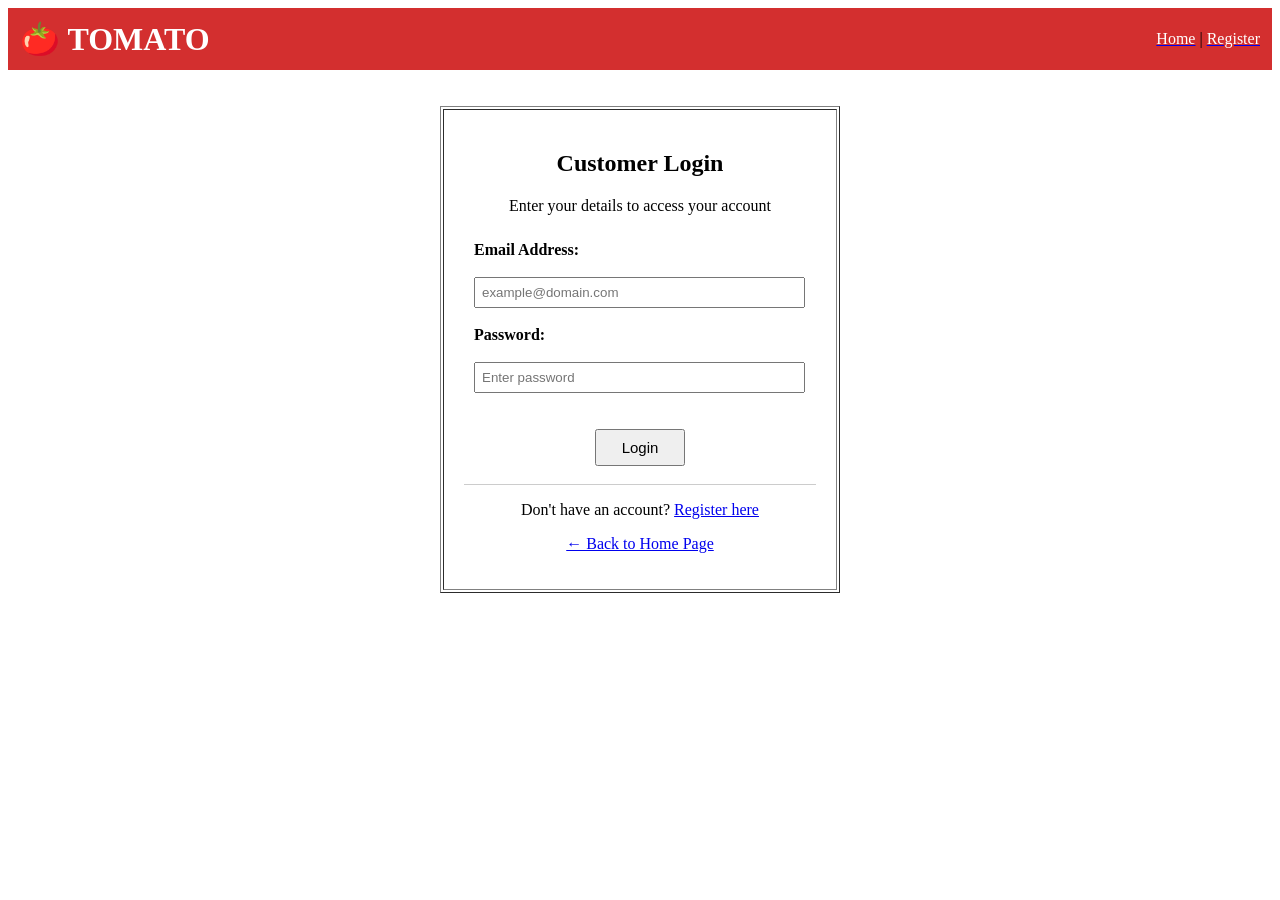
<file: login.html>
<!DOCTYPE html>
<html lang="en">
<head>
    <meta charset="UTF-8">
    <title>TOMATO - Login</title>
</head>
<body>

    <!-- Header Section -->
    <header>
        <table width="100%" cellpadding="10" bgcolor="#D32F2F">
            <tr>
                <td align="left">
                    <font color="white" size="6"><b>🍅 TOMATO</b></font>
                </td>
                <td align="right">
                    <a href="index.html"><font color="white">Home</font></a> | 
                    <a href="register.html"><font color="white">Register</font></a>
                </td>
            </tr>
        </table>
    </header>

    <br><br>

    <!-- Login Form Area -->
    <main>
        <table align="center" border="1" cellpadding="20" width="400">
            <tr>
                <td align="center">
                    <h2>Customer Login</h2>
                    <p>Enter your details to access your account</p>
                    
                    <!-- Redirects directly to catalogue.html on form submission -->
                    <form action="catalogue.html" method="get">
                        <table width="100%" cellpadding="8">
                            <tr>
                                <td align="left"><label for="email"><b>Email Address:</b></label></td>
                            </tr>
                            <tr>
                                <td><input type="email" id="email" name="email" required placeholder="example@domain.com" style="width: 95%; padding: 6px;"></td>
                            </tr>
                            <tr>
                                <td align="left"><label for="password"><b>Password:</b></label></td>
                            </tr>
                            <tr>
                                <td><input type="password" id="password" name="password" required placeholder="Enter password" style="width: 95%; padding: 6px;"></td>
                            </tr>
                            <tr>
                                <td align="center">
                                    <br>
                                    <button type="submit" style="padding: 8px 25px; font-size: 15px; cursor: pointer;">Login</button>
                                </td>
                            </tr>
                        </table>
                    </form>

                    <hr size="1" color="#CCCCCC">
                    <p>Don't have an account? <a href="register.html">Register here</a></p>
                    <p><a href="index.html">← Back to Home Page</a></p>
                </td>
            </tr>
        </table>
    </main>

</body>
</html>
</file>
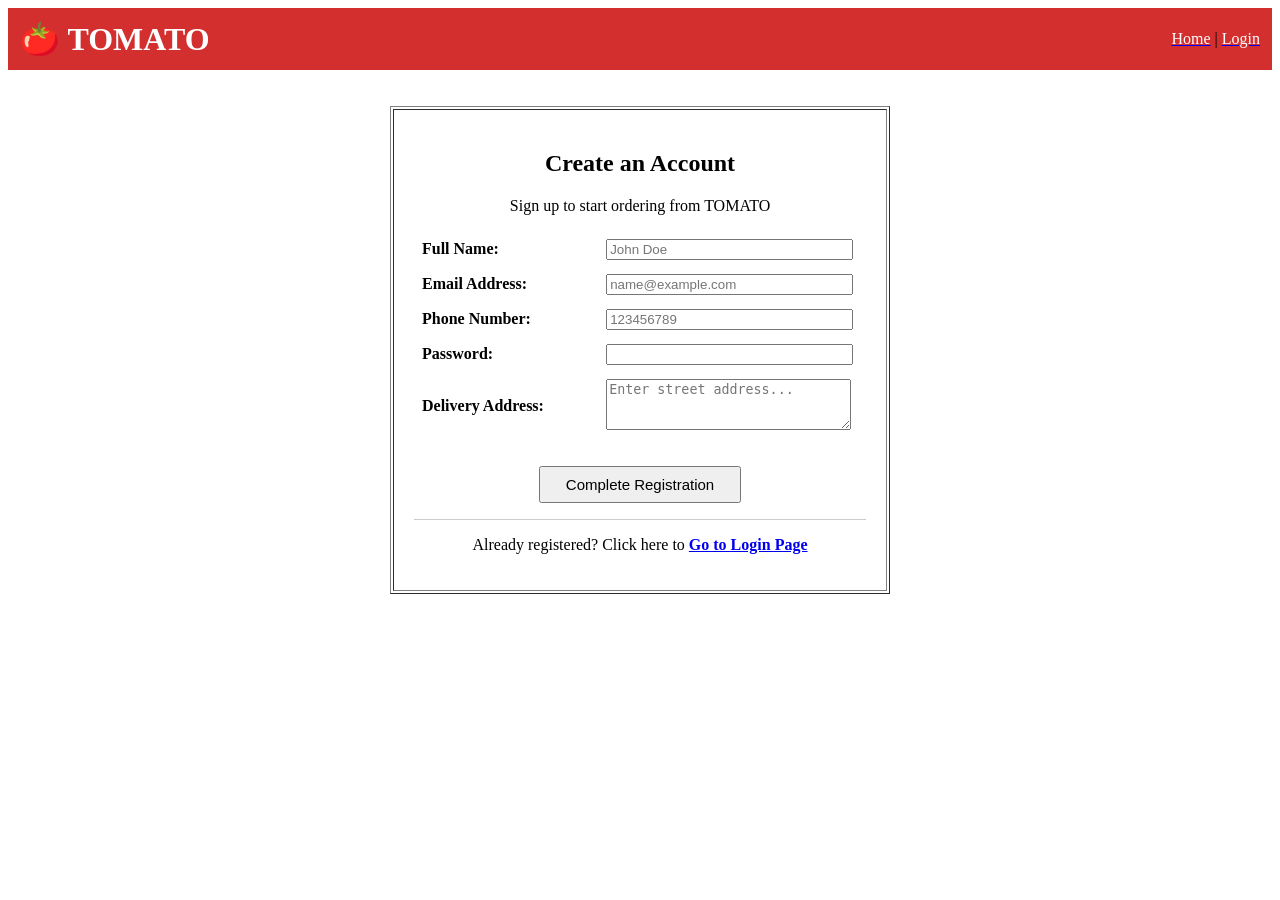
<file: register.html>
<!DOCTYPE html>
<html lang="en">
<head>
    <meta charset="UTF-8">
    <title>TOMATO - Account Registration</title>
</head>
<body>

    <!-- Header Section -->
    <header>
        <table width="100%" cellpadding="10" bgcolor="#D32F2F">
            <tr>
                <td align="left">
                    <font color="white" size="6"><b>🍅 TOMATO</b></font>
                </td>
                <td align="right">
                    <a href="index.html"><font color="white">Home</font></a> | 
                    <a href="login.html"><font color="white">Login</font></a>
                </td>
            </tr>
        </table>
    </header>

    <br><br>

    <!-- Registration Form Area -->
    <main>
        <table align="center" border="1" cellpadding="20" width="500">
            <tr>
                <td>
                    <h2 align="center">Create an Account</h2>
                    <p align="center">Sign up to start ordering from TOMATO</p>
                    
                    <form action="login.html" method="get">
                        <table width="100%" cellpadding="6">
                            <tr>
                                <td><label for="fullname"><b>Full Name:</b></label></td>
                                <td><input type="text" id="fullname" name="fullname" required placeholder="John Doe" style="width: 95%;"></td>
                            </tr>
                            <tr>
                                <td><label for="reg-email"><b>Email Address:</b></label></td>
                                <td><input type="email" id="reg-email" name="email" required placeholder="name@example.com" style="width: 95%;"></td>
                            </tr>
                            <tr>
                                <td><label for="phone"><b>Phone Number:</b></label></td>
                                <td><input type="tel" id="phone" name="phone" required placeholder="123456789" style="width: 95%;"></td>
                            </tr>
                            <tr>
                                <td><label for="reg-password"><b>Password:</b></label></td>
                                <td><input type="password" id="reg-password" name="password" required style="width: 95%;"></td>
                            </tr>
                            <tr>
                                <td><label for="address"><b>Delivery Address:</b></label></td>
                                <td><textarea id="address" name="address" rows="3" style="width: 95%;" required placeholder="Enter street address..."></textarea></td>
                            </tr>
                            <tr>
                                <td colspan="2" align="center">
                                    <br>
                                    <button type="submit" style="padding: 8px 25px; font-size: 15px; cursor: pointer;">Complete Registration</button>
                                </td>
                            </tr>
                        </table>
                    </form>

                    <hr size="1" color="#CCCCCC">
                    <!-- Required Link: Once registration is done / prompt to login -->
                    <p align="center">Already registered? Click here to <a href="login.html"><b>Go to Login Page</b></a></p>
                </td>
            </tr>
        </table>
    </main>

</body>
</html>
</file>
